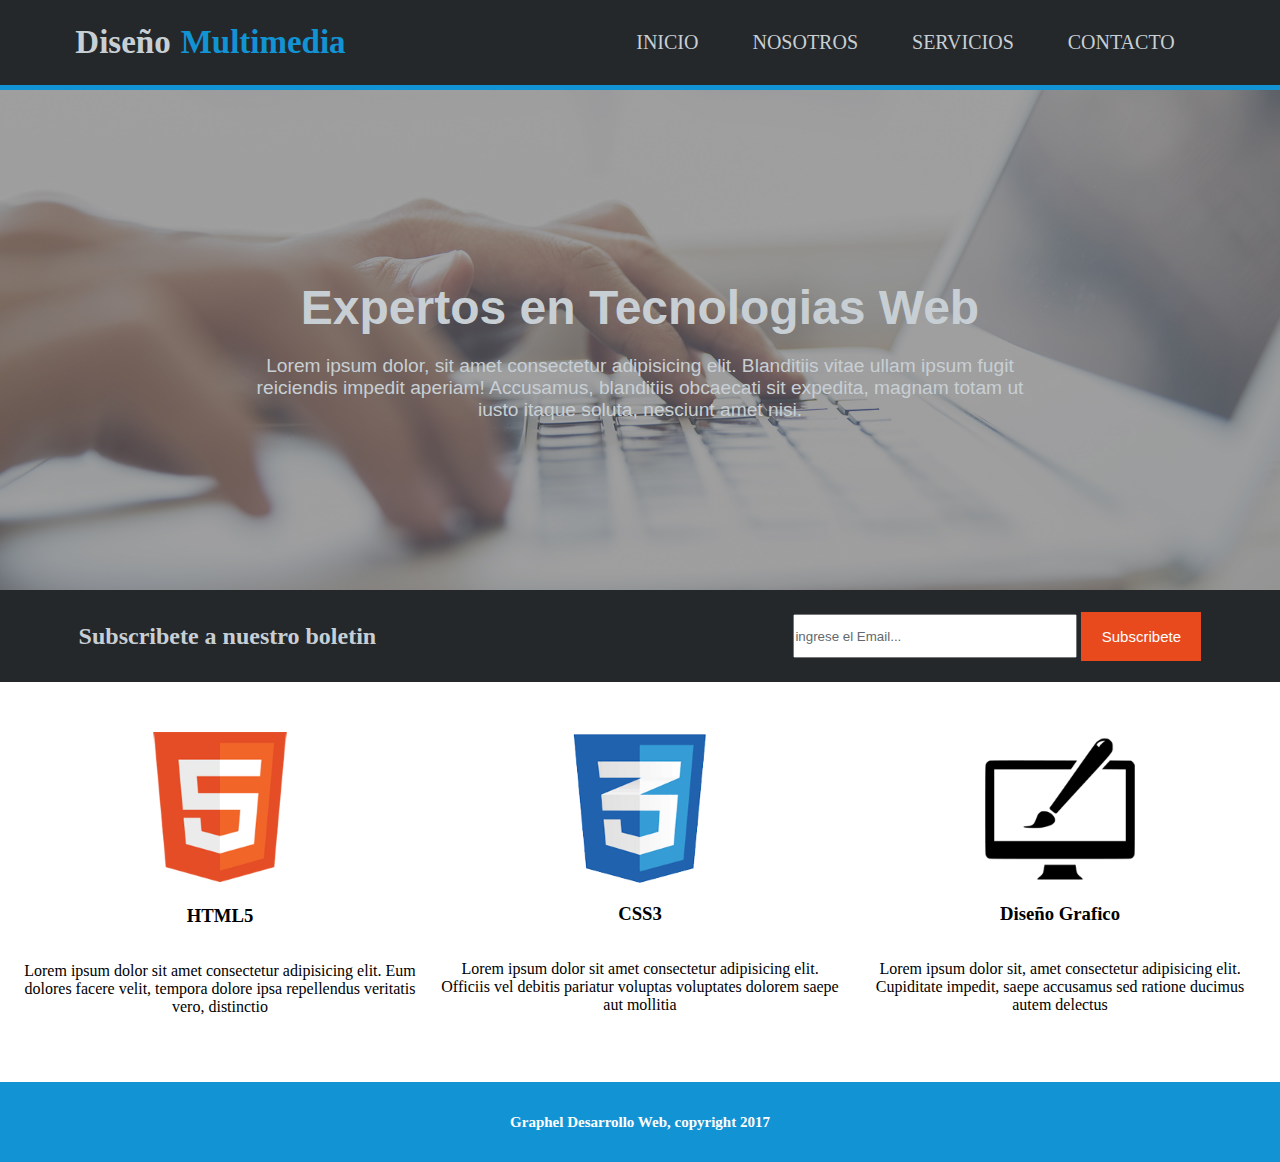
<file: index.html>
<!DOCTYPE html>
<html lang="en">
<head>
    <meta charset="UTF-8">
    <meta name="viewport" content="width=device-width, initial-scale=1.0">
    <title>Document</title>
    <link rel="stylesheet" href="styles/styles.css">
</head>
<body>
    <header>
        <div class="title1">
            <h2>Diseño</h2>
            <h2 class="titleblue">Multimedia</h2> 
        </div>
        <div class="hover-a">
        <nav>
            <a href="#">INICIO</a>
            <a href="templates/nosotros.html">NOSOTROS</a>
            <a href="templates/servicios.html">SERVICIOS</a>
            <a href="templates/contacto.html">CONTACTO</a>
        </nav>
    </div>
    </header>
<section class="seccion1">
    <div class="fondo">
        <div class="text1">
            <h2>Expertos en Tecnologias Web</h2>
            <p>Lorem ipsum dolor, sit amet consectetur adipisicing elit. Blanditiis vitae ullam ipsum fugit reiciendis impedit aperiam! Accusamus, blanditiis obcaecati sit expedita, magnam totam ut iusto itaque soluta, nesciunt amet nisi.</p>
        </div>
    </div>
</section>

<section class="menu-suscribete">
    <div>
        <h2>Subscribete a nuestro boletin</h2>
    </div>
    <div class="boton">
        <input type="email" value=" ingrese el Email...">
        <button>Subscribete</button>
    </div>
</section>

<section class="menu">
    <div class="html">
        <div><img src="assets/logo_html.png" alt=""></div>
        <h3>HTML5</h3>
        <P>
            Lorem ipsum dolor sit amet consectetur adipisicing elit. Eum dolores facere velit, tempora dolore ipsa repellendus veritatis vero, distinctio
        </P>
    </div>
    <div class="css">
        <img src="assets/logo_css.png" alt="">
         <h3>CSS3</h3>
         <p>
         Lorem ipsum dolor sit amet consectetur adipisicing elit. Officiis vel debitis pariatur voluptas voluptates dolorem saepe aut mollitia
         </p> 
     </div>
     <div class="diseño">
        <img src="assets/logo_brush.png" alt="">
         <h3>Diseño Grafico</h3>
        <p>
            Lorem ipsum dolor sit, amet consectetur adipisicing elit. Cupiditate impedit, saepe accusamus sed ratione ducimus autem delectus 
        </p>
     </div>
</section>
       
<footer>
    <h2>Graphel Desarrollo Web, copyright 2017 </h2>

</footer>


</body>
</html>
</file>
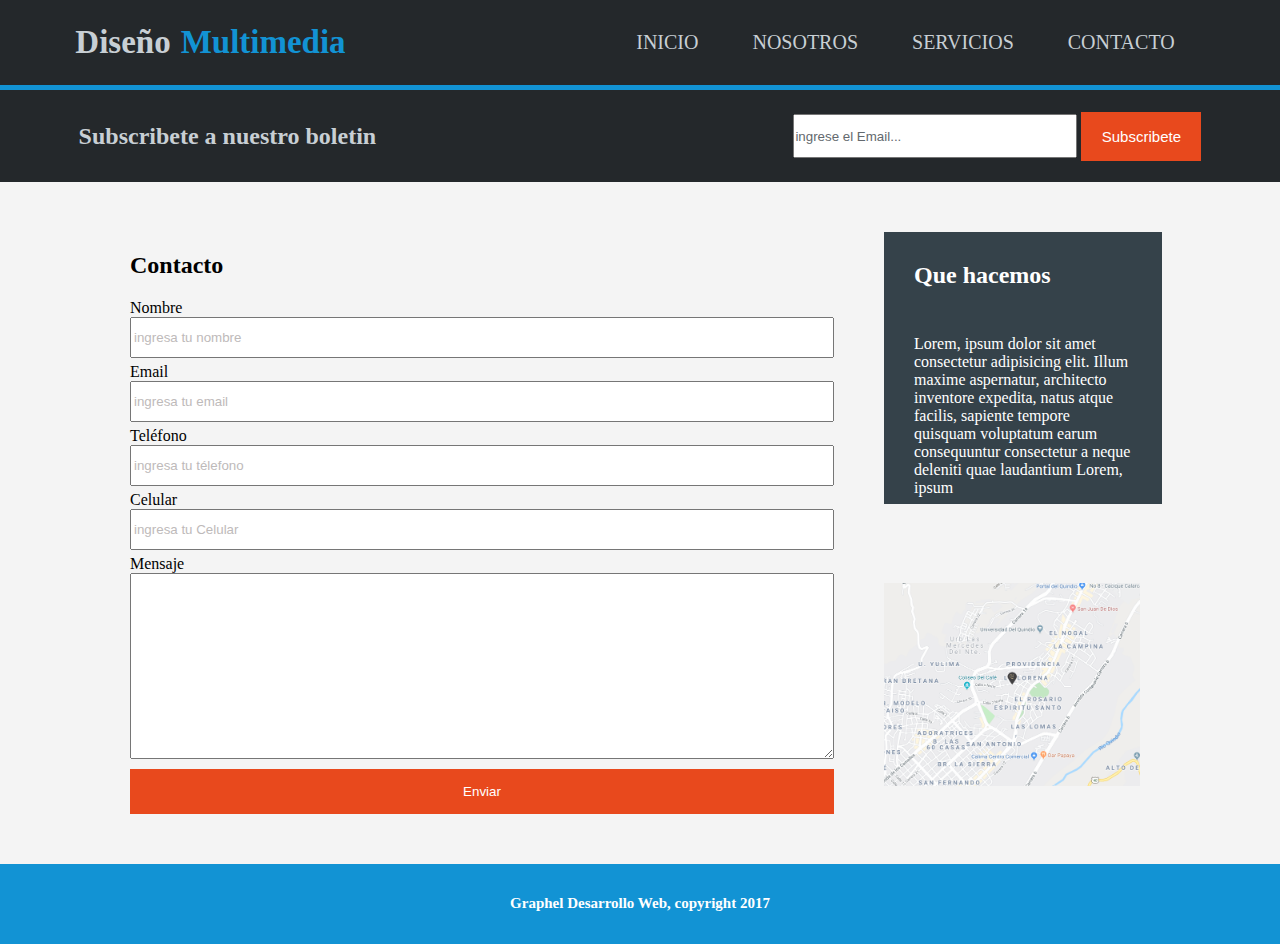
<file: templates/contacto.html>
<!DOCTYPE html>
<html lang="en">
<head>
    <meta charset="UTF-8">
    <meta name="viewport" content="width=device-width, initial-scale=1.0">
    <title>Document</title>
    <link rel="stylesheet" href="../styles/styles.css">
</head>
<body class="contactosBody">
    <header>
        <div class="title1">
            <h2>Diseño</h2>
            <h2 class="titleblue">Multimedia</h2> 
        </div>
        <div class="hover-a">
            <nav>
                <a href="../index.html">INICIO</a>
                <a href="nosotros.html">NOSOTROS</a>
                <a href="servicios.html">SERVICIOS</a>
                <a href="#">CONTACTO</a>
            </nav>
        </div>
    </header>
<section class="menu-suscribete">
    <div>
        <h2>Subscribete a nuestro boletin</h2>
    </div>
    <div class="boton">
        <input type="email" value=" ingrese el Email...">
        <button>Subscribete</button>
    </div>
</section>

<section class="seccionContacto">
    <section class="cuestionario">
        <h2>Contacto</h2>
        <div class="cajaCuestionario">
            <label for="">Nombre</label>
            <input type="text" value="ingresa tu nombre">
        </div>
        
        <div class="cajaCuestionario">
            <label for="">Email</label>
            <input type="email" value="ingresa tu email">
        </div>
        
        <div class="cajaCuestionario">
            <label for="">Teléfono</label>
            <input type="tel" value="ingresa tu télefono">
        </div>
        
        <div class="cajaCuestionario">
            <label for="">Celular</label>
            <input type="tel" value="ingresa tu Celular">
        </div class="cajaCuestionario">
        
        <div class="cajaCuestionario2">
            <label for="">Mensaje</label>
            <textarea name="" id=""></textarea>
        </div>
        
        <button>Enviar</button>

    </section>

    <section>
        <div class="container3">
            <div class="cajaCont">
                <h2>Que hacemos</h2>
                <p>Lorem, ipsum dolor sit amet consectetur adipisicing elit. Illum maxime aspernatur, architecto inventore expedita, natus atque facilis, sapiente tempore quisquam voluptatum earum consequuntur consectetur a neque deleniti quae laudantium Lorem, ipsum </p>
                <img src="../assets/mapaGoogle.png" alt="" class="mapa">
            </div>
                 
        </div>
    </section>

</section>


<footer>
    <h2>Graphel Desarrollo Web, copyright 2017 </h2>

</footer>


</body>
</html>
</file>
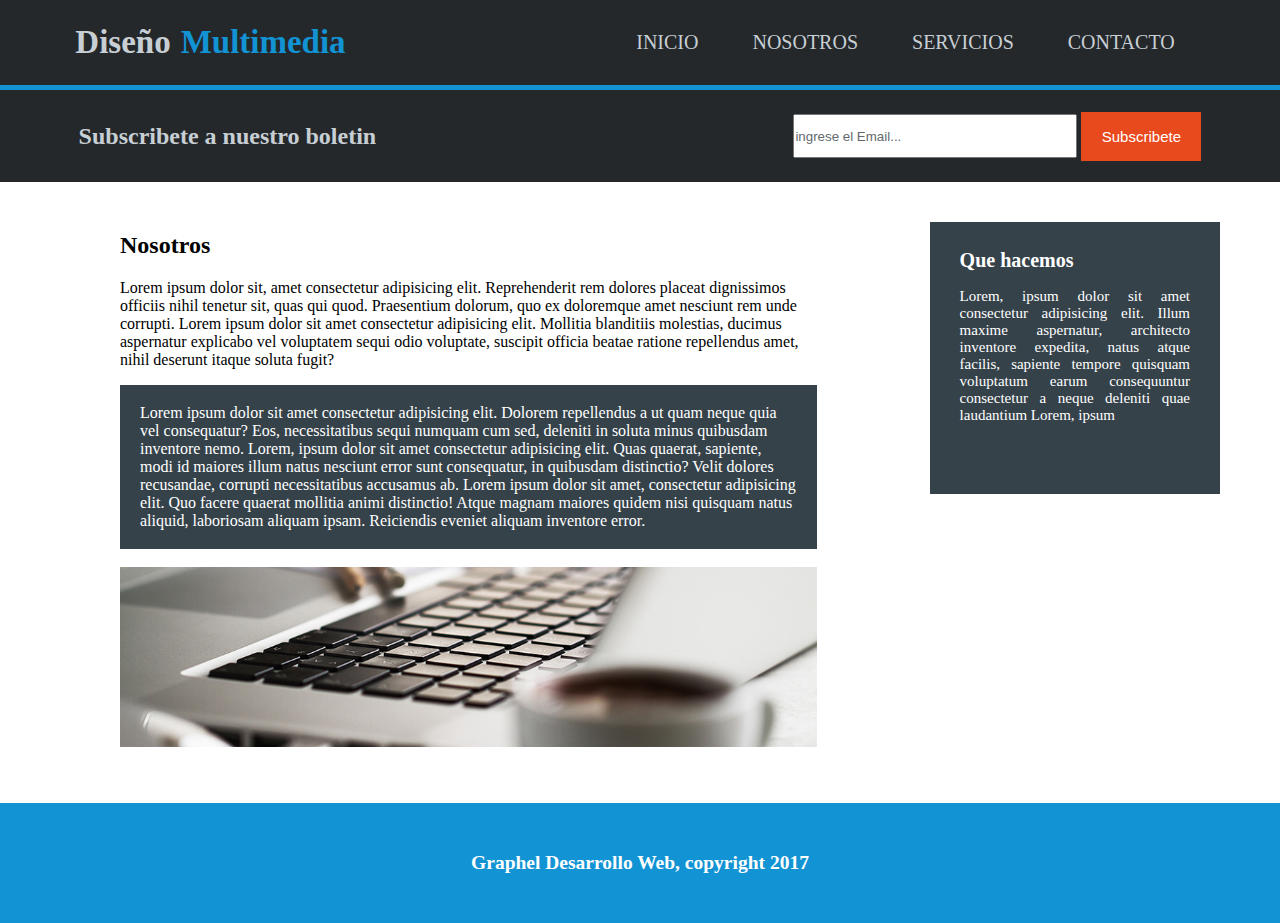
<file: templates/nosotros.html>
<!DOCTYPE html>
<html lang="en">
<head>
    <meta charset="UTF-8">
    <meta name="viewport" content="width=device-width, initial-scale=1.0">
    <title>Document</title>
    <link rel="stylesheet" href="../styles/styles.css">
</head>
<body>
    <header>
        <div class="title1">
            <h2>Diseño</h2>
            <h2 class="titleblue">Multimedia</h2> 
        </div>
        <div class="hover-a">
        <nav>
            <a href="../index.html">INICIO</a>
            <a href="#">NOSOTROS</a>
            <a href="servicios.html">SERVICIOS</a>
            <a href="contacto.html">CONTACTO</a>
        </nav>
    </div>
    </header>
    
<section class="menu-suscribete">
    <div>
        <h2>Subscribete a nuestro boletin</h2>
    </div>
    <div class="boton">
        <input type="email" value=" ingrese el Email...">
        <button>Subscribete</button>
    </div>
</section>


<section class="seccion1">
<section class="container1">
        <div>
            <h2>Nosotros</h2>
            <p>Lorem ipsum dolor sit, amet consectetur adipisicing elit. Reprehenderit rem dolores placeat dignissimos officiis nihil tenetur sit, quas qui quod. Praesentium dolorum, quo ex doloremque amet nesciunt rem unde corrupti. Lorem ipsum dolor sit amet consectetur adipisicing elit. Mollitia blanditiis molestias, ducimus aspernatur explicabo vel voluptatem sequi odio voluptate, suscipit officia beatae ratione repellendus amet, nihil deserunt itaque soluta fugit?</p>
        </div>
        <div class="fondogris">
            <p>Lorem ipsum dolor sit amet consectetur adipisicing elit. Dolorem repellendus a ut quam neque quia vel consequatur? Eos, necessitatibus sequi numquam cum sed, deleniti in soluta minus quibusdam inventore nemo. Lorem, ipsum dolor sit amet consectetur adipisicing elit. Quas quaerat, sapiente, modi id maiores illum natus nesciunt error sunt consequatur, in quibusdam distinctio? Velit dolores recusandae, corrupti necessitatibus accusamus ab. Lorem ipsum dolor sit amet, consectetur adipisicing elit. Quo facere quaerat mollitia animi distinctio! Atque magnam maiores quidem nisi quisquam natus aliquid, laboriosam aliquam ipsam. Reiciendis eveniet aliquam inventore error.
            </p>
        </div>
        <div>
            <img src="../assets/891.jpg" alt="">
        </div>
</section>
<section>
    <div class="container2">
        <div class="">
            <h2>Que hacemos</h2>
            <p>Lorem, ipsum dolor sit amet consectetur adipisicing elit. Illum maxime aspernatur, architecto inventore expedita, natus atque facilis, sapiente tempore quisquam voluptatum earum consequuntur consectetur a neque deleniti quae laudantium Lorem, ipsum </p>
        </div>
</div>
</section>

        
        
</section>

<footer class="footerNosotros">
    <h2>Graphel Desarrollo Web, copyright 2017 </h2>

</footer>


</body>
</html>
</file>
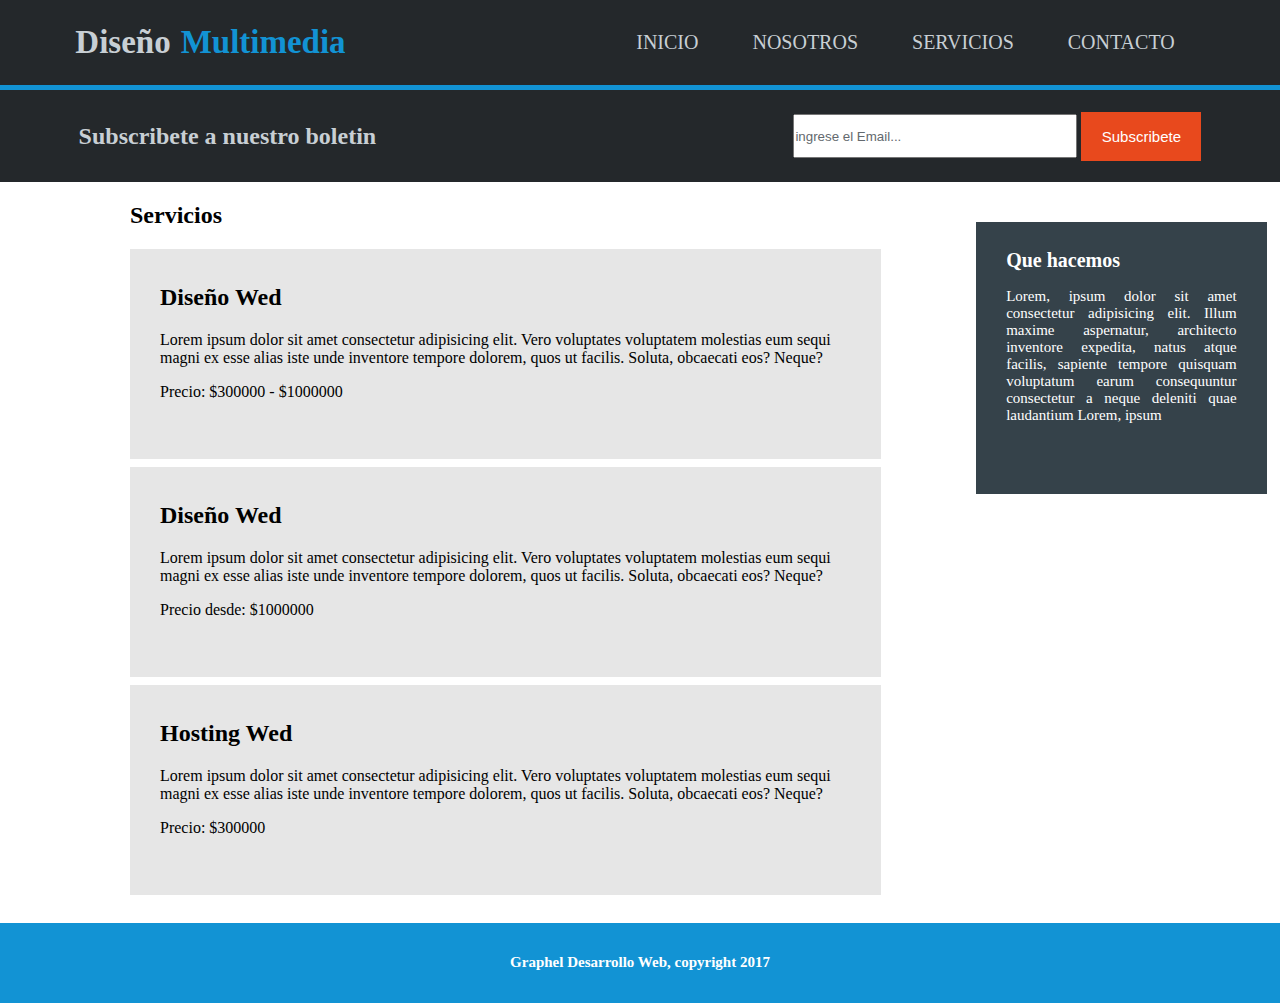
<file: templates/servicios.html>
<!DOCTYPE html>
<html lang="en">
<head>
    <meta charset="UTF-8">
    <meta name="viewport" content="width=device-width, initial-scale=1.0">
    <title>Document</title>
    <link rel="stylesheet" href="../styles/styles.css">
</head>
<body>
    <header>
        <div class="title1">
            <h2>Diseño</h2>
            <h2 class="titleblue">Multimedia</h2> 
        </div>
        <div class="hover-a">
        <nav>
            <a href="../index.html">INICIO</a>
            <a href="nosotros.html">NOSOTROS</a>
            <a href="#">SERVICIOS</a>
            <a href="contacto.html">CONTACTO</a>
        </nav>
    </div>
    </header>
<section class="menu-suscribete">
    <div>
        <h2>Subscribete a nuestro boletin</h2>
    </div>
    <div class="boton">
        <input type="email" value=" ingrese el Email...">
        <button>Subscribete</button>
    </div>
</section>


<section class="seccionServicios">
<section class="cajaservicios">
        <h2>Servicios</h2>
    <div class="caja1">
        <h2>Diseño Wed</h2>
        <p>Lorem ipsum dolor sit amet consectetur adipisicing elit. Vero voluptates voluptatem molestias eum sequi magni ex esse alias iste unde inventore tempore dolorem, quos ut facilis. Soluta, obcaecati eos? Neque?</p>
        <p>Precio: $300000 - $1000000</p>
    </div>
    <div class="caja1">
        <h2>Diseño Wed</h2>
        <p>Lorem ipsum dolor sit amet consectetur adipisicing elit. Vero voluptates voluptatem molestias eum sequi magni ex esse alias iste unde inventore tempore dolorem, quos ut facilis. Soluta, obcaecati eos? Neque?</p>
        <p>Precio desde: $1000000</p>
    </div>
    <div class="caja1">
        <h2>Hosting Wed</h2>
        <p>Lorem ipsum dolor sit amet consectetur adipisicing elit. Vero voluptates voluptatem molestias eum sequi magni ex esse alias iste unde inventore tempore dolorem, quos ut facilis. Soluta, obcaecati eos? Neque?</p>
        <p>Precio: $300000</p>
    </div>
</section>
<section>
    <div class="container2">
        <div class="">
            <h2>Que hacemos</h2>
            <p>Lorem, ipsum dolor sit amet consectetur adipisicing elit. Illum maxime aspernatur, architecto inventore expedita, natus atque facilis, sapiente tempore quisquam voluptatum earum consequuntur consectetur a neque deleniti quae laudantium Lorem, ipsum </p>
        </div>
    </div>
</section>



</section>




<footer>
    <h2>Graphel Desarrollo Web, copyright 2017 </h2>

</footer>


</body>
</html>
</file>
<file: styles/styles.css>
body {
    margin: 0;
}

header {
    background-color: #24282b;
    display: flex;
    align-items: center;
    justify-content: space-around;
    height: 85px;
    border-bottom:5px #1293d4 solid;
}

.title1 {
    font-size: 22px;
    position: relative;
    right: 30px;
    display: flex;
    gap: 10px;
    color: #c8cfd4;
}
.titleblue {
    color: #1293d4;
}

nav a {
    margin-left: 50px;
    color: #c8cfd4;
    text-decoration: none;
    font-size: 20px;
}

.hover-a :hover {
    color: #1293d4;
}

.fondo{
    background-image: url(../assets/cabecera.jpg);
    background-size: cover;
    background-position:center;
    height: 500px;
    display: flex;
    align-items: center;
    justify-content: center;
    text-align: center;
    color: #c8cfd4;
    font-family: sans-serif;
    width: 100%;
}


.text1{
    width: 80%;
    max-width: 800px;
}

.text1 h2 {
    font-size: 3em;
    margin-bottom: 20px;
}

.text1 p {
    font-size: 1.2em;
}

.menu-suscribete{
    background-color: #24282b;
    display: flex;
    justify-content: space-around;
    height: 92px;
    align-items: center;
}

.menu-suscribete h2 {
    color: #c8cfd4;
    margin-right: 260px;
}

.boton {
    display: flex;
    align-items: center;
    gap: 4px;
}

.boton input {
    padding: 5px 0px;
    width: 280px;
    color: #63696e;
    height: 30px;
}

.boton button {
    background-color: #e8491d;
    border: none;
    height: 49px;
    color: #ffffff;
    width: 120px;
    font-size: 15px;
}

.menu {
    display: flex;
    align-items: center;
    height: 400px;
    justify-content: space-evenly;
    
}
.menu p {
    width: 400px;
}
.menu img {
    object-fit: scale-down;
    width: 150px;
}

.html{
    display: flex;
    flex-direction: column;
    align-items: center;
    text-align: center;
}


.css {
    display: flex;
    flex-direction: column;
    align-items: center;
    text-align: center;
}


.diseño {
    display: flex;
    flex-direction: column;
    align-items: center;
    text-align: center;
}



footer {
    background-color: #1293d4;
    height: 80px;
    display: flex;
    justify-content: center;
    color: #ffffff;
    font-size: 10px;
    align-items: center;
}

/* fin de inicio */


/* inicion de nosotros */

.seccion1 {
    display: flex;
}

.container1{
    margin: 30px 53px 19px 120px ;
    width: 56vw;
    height: 53vh;
}


.container1 p, .container1 img {
    width: 100%;
    box-sizing: border-box;
}

.container1 img {
    max-width: 100%;
    height: auto;
    object-fit: contain;
}

.fondogris{
    background-color: #35424a;
    color: #ffffff;
    padding: 3px 20px;
    margin-bottom: 18px;
}

.container2 {
    background-color: #35424a;
    width: 18vw;
    height: 28vh;
    color: #ffffff;
    padding: 10px 30px;
    margin: 40px 60px;
}
.container2 h2{
    font-size: 20px;
}
.container2 p {
    font-size: 15px;
    text-align: justify;
}
.footerNosotros{
    display: flex;
    margin-top: 95px;
    height: 120px;  
    font-size: 13px;  
}

/* Fin de nosotros */

/* Inicio de servicios */

.seccionServicios{
    display: flex;
}

.cajaservicios{
    margin-left:130px ;
    margin-bottom: 20px;
}

.caja1 {
    background-color: #e6e6e6;
    height: 20vh;
    width: 54vw;
    padding: 15px 30px;
    margin: 0px 35px 8px 0px;
}

/* fin de servicios */

/* inicio de contactos */
.contactosBody{
    background-color: #f4f4f4;
}

.seccionContacto{
    display: flex;
    margin-top: 50px;
}

.cajaCuestionario{
    display: flex;
    flex-direction: column;
    
}
.cajaCuestionario input{
    height: 35px;
    margin-bottom: 5px;
    color: #bebaba;
}
.cajaCuestionario2 textarea {
    height: 35px;
    display: flex;
    flex-direction: column;
    width: 54.5vw;
    height: 20vh;
    margin-bottom:10px ;
}
.cuestionario{
    margin-left: 130px;
    width: 55vw;

}
.cuestionario button {
    color: #ffffff;
    background-color: #e8491d;
    border: none;
    width: 55vw;
    height: 5vh;
    margin-bottom:50px;
}

.mapa{
    object-fit: contain;
    width: 20vw;
    height: auto;
    position: relative;
    top: 60px;
    right: 30px;
    
}

.cajaCont{
    display: flex;
    flex-direction: column;
    gap: 10px;
}
.container3{
    background-color: #35424a;
    width: 17vw;
    height: 28vh;
    color: #ffffff;
    padding: 10px 30px;
    margin: 0 50px;
}

/* fin de contactos */
</file>
